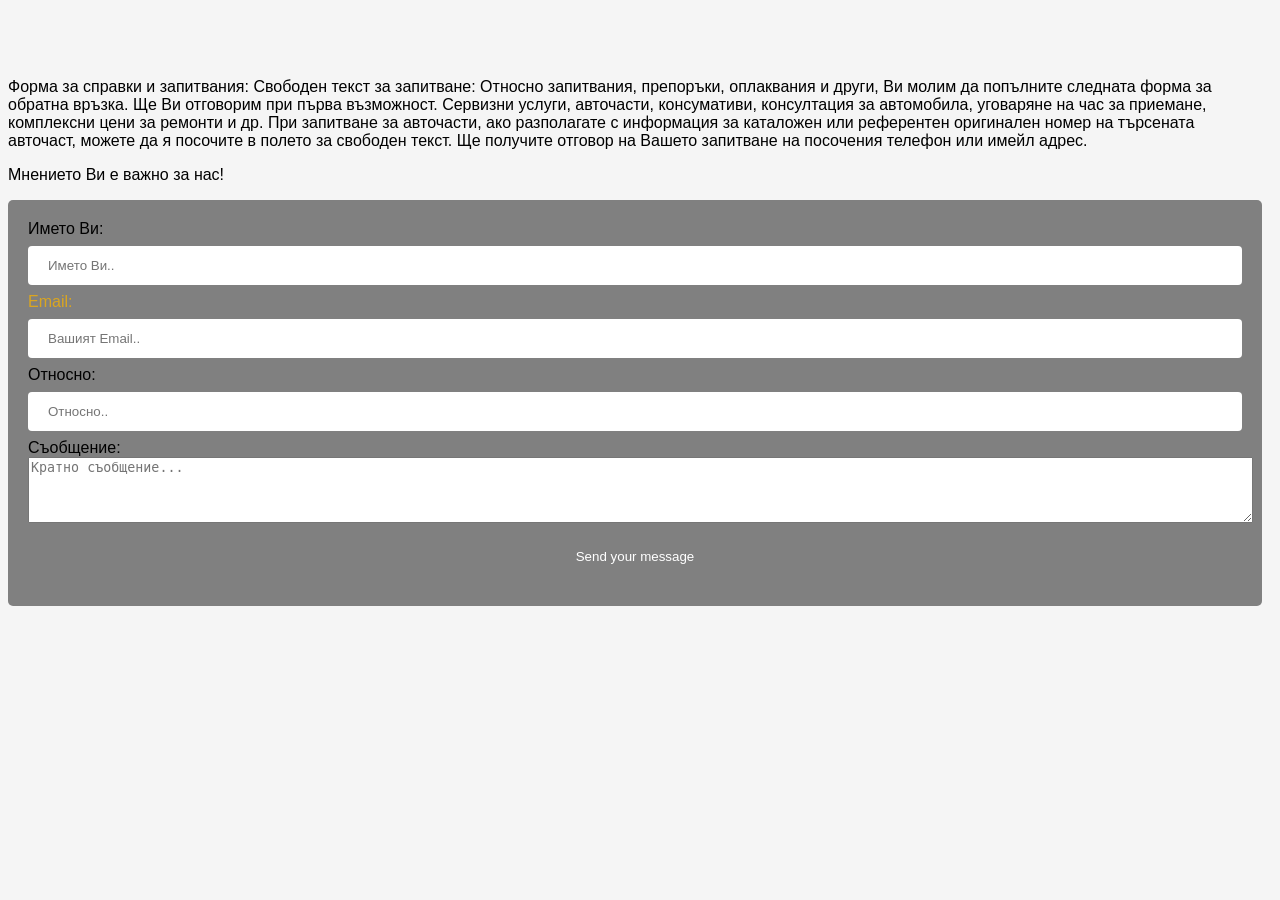
<file: Project-MVC/View/contact.html>
<!doctype html>
<html lang="en">
<head>
    <meta charset="UTF-8">
    <meta name="viewport"
          content="width=device-width, user-scalable=no, initial-scale=1.0, maximum-scale=1.0, minimum-scale=1.0">
    <meta http-equiv="X-UA-Compatible" content="ie=edge">
    <title>Document</title>
</head>

<body>
<!--<a href="../Controller/indexController.php?page=main" class="or">НАЧАЛО</a>-->
<!--<a href="../Controller/indexController.php?page=logout" class="or">ИЗХОД</a>-->
<link href="../View/assets/style.css" rel="stylesheet" type="text/css">

<br><br><br>
<p>Форма за справки и запитвания:
    Свободен текст за запитване: Относно запитвания, препоръки, оплаквания и други, Ви молим да попълните следната форма за обратна връзка. Ще Ви отговорим при първа възможност. Сервизни услуги, авточасти, консумативи, консултация за автомобила, уговаряне на час за приемане, комплексни цени за ремонти и др.

    При запитване за авточасти, ако разполагате с информация за каталожен или референтен оригинален номер на търсената авточаст, можете да я посочите в полето за свободен текст.

    Ще получите отговор на Вашето запитване на посочения телефон или имейл адрес. </p>
<p>Мнението Ви е важно за нас! </p>

<div class="contact">
    <form action="../Controller/indexController.php" method="post">
        <label>Името Ви: </label>
        <input type="text" name="name" placeholder="Името Ви..">

        <label style="color: goldenrod">Email: </label>
        <input  type="text" name="email" placeholder="Вашият Email..">
        <label>Относно: </label><br>
        <input  type="text" name="subject" placeholder="Относно..">
        <label>Съобщение: </label><br>
        <textarea style="color: goldenrod" name="message" cols="150" rows="4" placeholder="Кратно съобщение..."></textarea>


        <input type="submit" value="Send your message">
    </form>
</div>
</body>
</html>
</file>
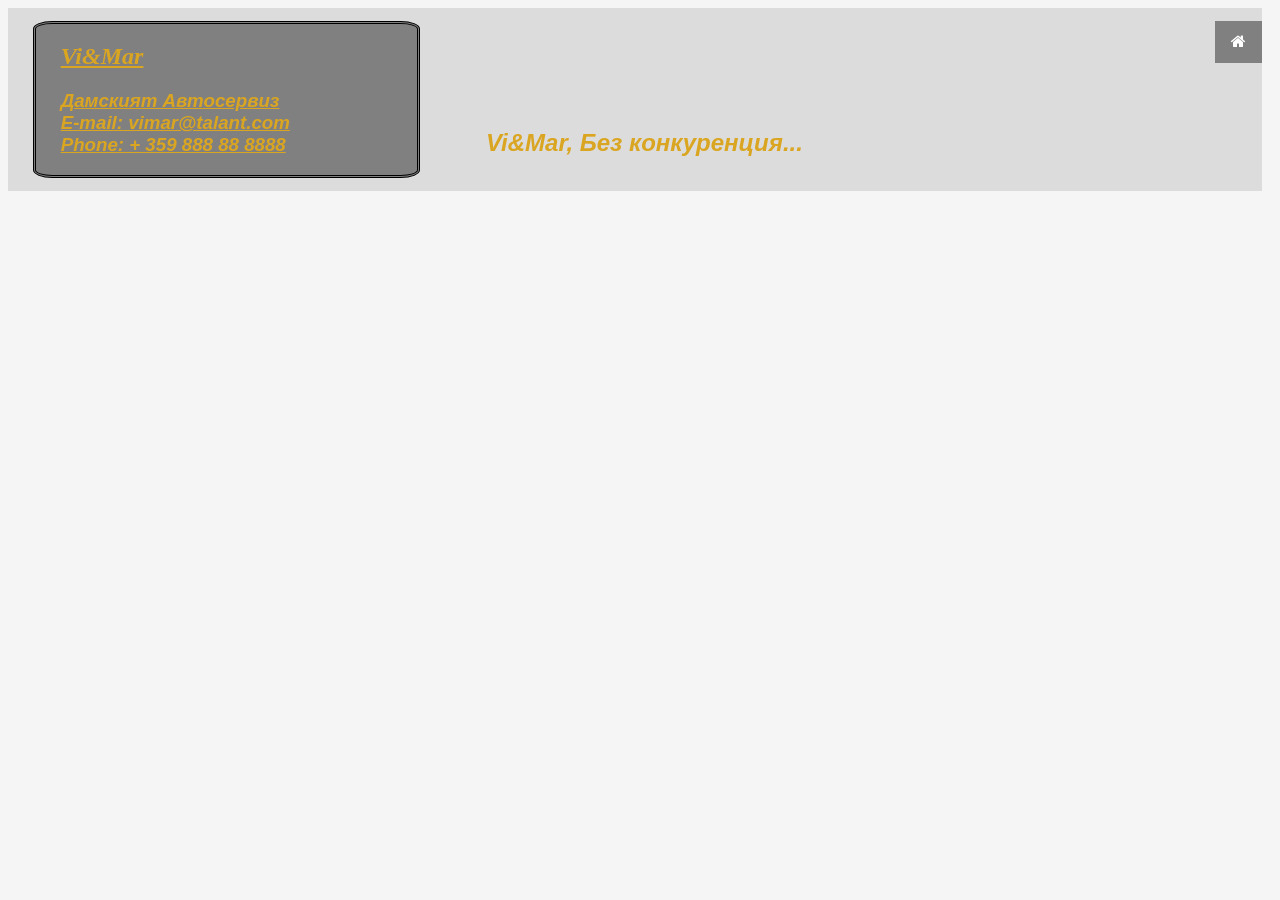
<file: Project-MVC/View/header.html>
<!doctype html>
<html lang="en">
<head>
    <meta charset="UTF-8">
    <meta name="viewport"
          content="width=device-width, user-scalable=no, initial-scale=1.0, maximum-scale=1.0, minimum-scale=1.0">
    <meta http-equiv="X-UA-Compatible" content="ie=edge">
    <title>Document</title>
    <link href="../View/assets/style.css" rel="stylesheet" type="text/css">
    <link href="../View/assets/reset.css">
</head>
<body>
<section>
    <link rel="stylesheet" href="https://cdnjs.cloudflare.com/ajax/libs/font-awesome/4.7.0/css/font-awesome.min.css">
    <header class="header">
        <div class="logo"><h1 style="font-family: 'Bookman Old Style'" id="logo"><ins>Vi&Mar</ins></h1>
            <h3 id="logo1"><ins>Дамският Автосервиз<br>E-mail: vimar@talant.com<br>Phone: + 359 888 88 8888</ins></h3>

        </div>

        <div class="name"><h1 style="color:goldenrod"><i>Vi&Mar, Без конкуренция...</i></h1>

        </div>
        <a  href="../Controller/indexController.php?page=logout" id="photo" class="btn"><i class="fa fa-home"></i></a>
    </header>
</section>
</body>

</html>
<head>
</file>
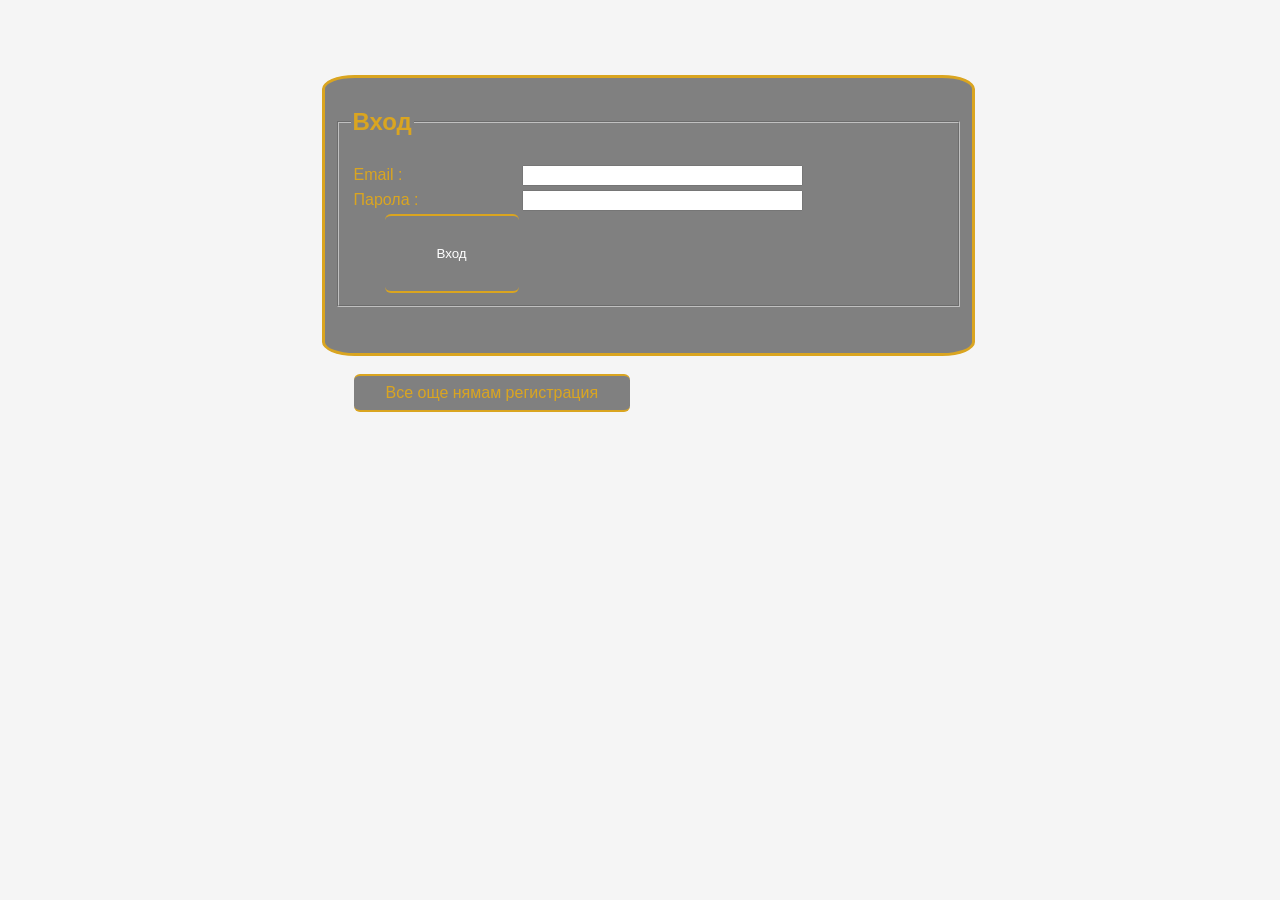
<file: Project-MVC/View/login.html>
<!DOCTYPE html>
<html lang="en">
<head>
    <meta charset="UTF-8">
    <title>Title</title>
    <link href="../View/assets/style.css" rel="stylesheet">
    <link href="../View/assets/reset.css">
</head>
<body>
<section>
    <div class="register">
        <fieldset style="color: goldenrod">
            <legend><h2>Вход</h2></legend>
            <table>
                <form action="../Controller/loginController.php" method="post">
                    <link href="assets/style.css" rel="stylesheet">
                    <TD style="color: goldenrod">Email : </TD>  <TD><input type="email" size="33" name="email" ></TD>
                    </TR>
                    <TR>
                        <TD style="color: goldenrod">Парола : </TD><TD><input type="password" size="33" name="password" ></TD>
                    </TR>
                    <TD COLSPAN="2" class="or"> <input type="submit" name="login" value="Вход"></TD>

                </form>
            </table>
        </fieldset>
        <br>
        <br>
    </div><br>
    <div class="regyet">
        <a href="register.html"  class="or">Все още нямам регистрация</a>
    </div>



</section>

</body>
</html>
</file>
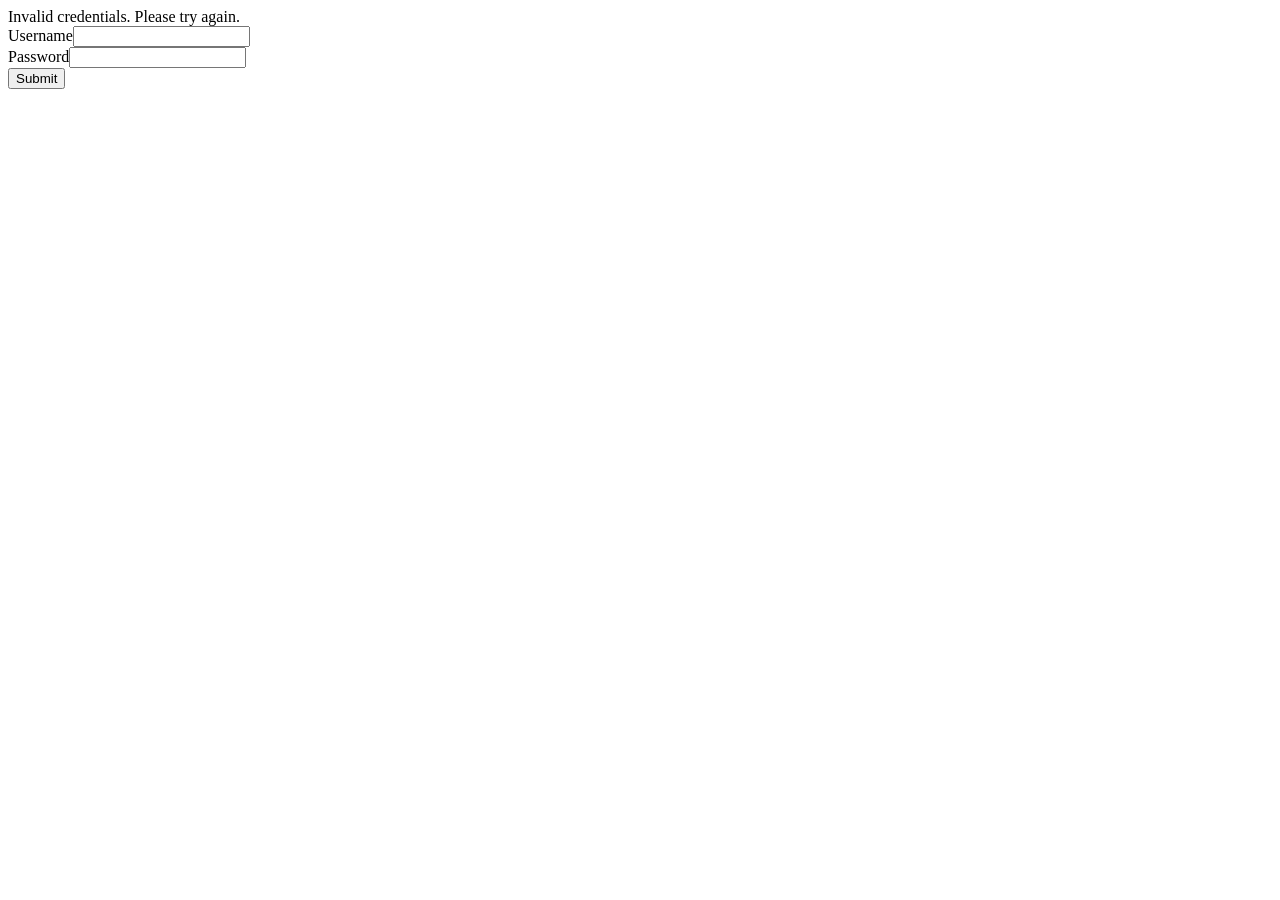
<file: Project-MVC/View/loginFailed.html>
<!DOCTYPE html>
<html lang="en">
<head>
    <meta charset="UTF-8">
    <title>Title</title>
</head>
<body>
<!DOCTYPE html>
<html lang="en">
<head>
    <meta charset="UTF-8">
    <title>Title</title>
</head>
<body>
Invalid credentials. Please try again.
<form action="../Controller/loginController.php" method="post">
    Username<input type="text" name="email"><br>
    Password<input type="password" name="password"><br>
    <input type="submit" name="login">
</form>
</body>
</html>
</body>
</html>
</file>
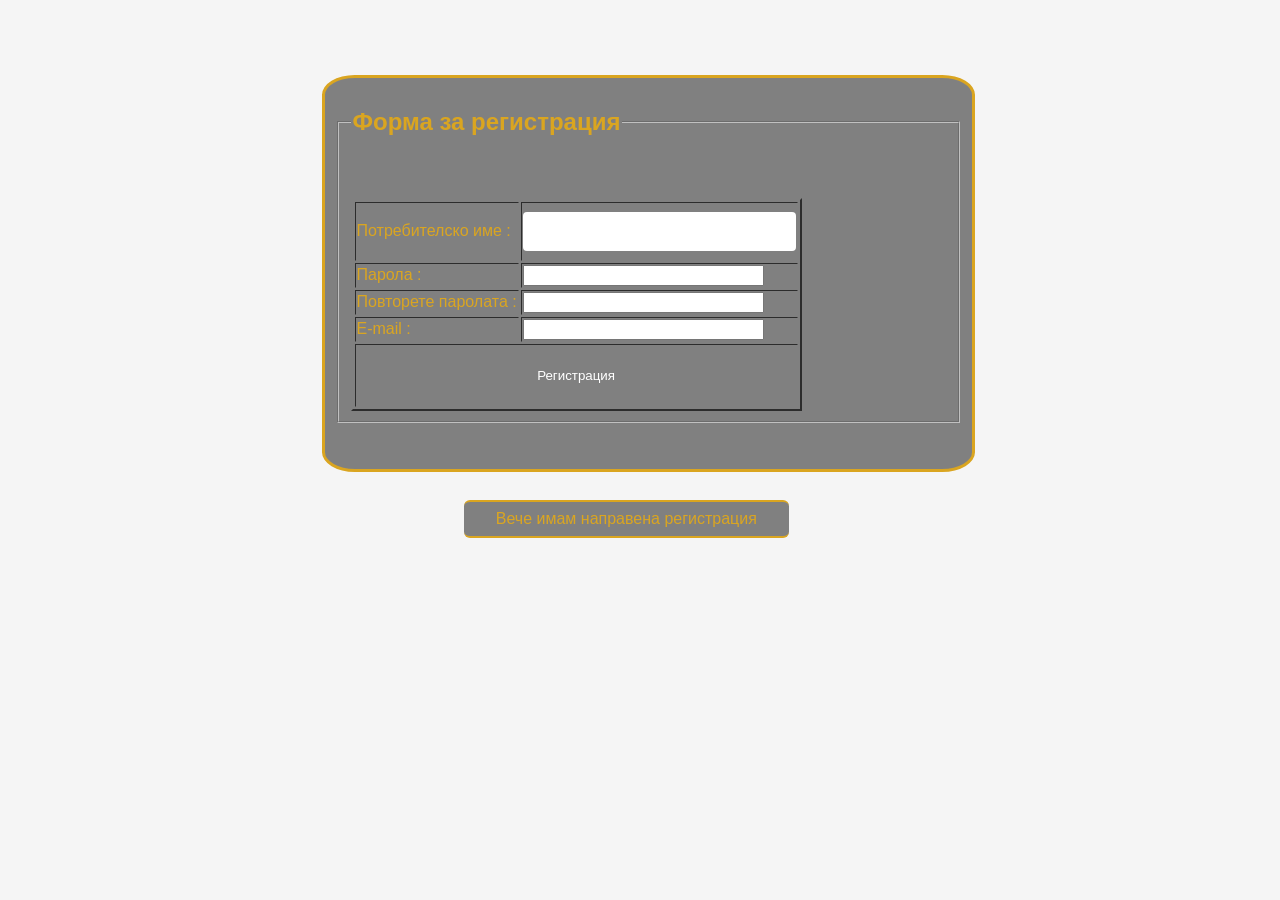
<file: Project-MVC/View/register.html>
<!doctype html>
<html lang="en">
<head>
    <meta charset="UTF-8">
    <meta name="viewport"
          content="width=device-width, user-scalable=no, initial-scale=1.0, maximum-scale=1.0, minimum-scale=1.0">
    <meta http-equiv="X-UA-Compatible" content="ie=edge">
    <title>Document</title>
    <link href="../View/assets/style.css">
    <link href="../View/assets/reset.css">
</head>
<body>
<div class="register">
    <fieldset style="color: goldenrod" >
        <legend><h2>Форма за регистрация</h2></legend>
        <br><br>
        <table border="2">
            <form action="../Controller/registerController.php" method="post">
                <link rel="stylesheet" href="../View/assets/style.css">
                <TR>
                    <TD style="color: goldenrod">Потребителско име : </TD>  <TD><input type="text" size="28" name="username" ></TD>
                </TR>
                <TR>
                    <TD style="color: goldenrod">Парола : </TD><TD><input type="password" size="28" name="password1" ></TD>
                </TR>
                <TR>
                    <TD style="color: goldenrod" >Повторете паролата :</TD> <TD><input type="password" size="28" name="password2" ></TD>
                </TR>
                <!--               <TR>-->
                <!--               <TD style="color: goldenrod"> Възраст : </TD><TD> <input type="text" size="28" name="age"></TD>-->
                <!--               </TR>-->
                <TR>
                    <TD style="color: goldenrod">E-mail :</TD> <TD> <input type="email" size="28" name="email"></TD>
                </TR>
                <TD COLSPAN="2"> <input type="submit" name="register" value="Регистрация"></TD>

            </form>
        </table>
    </fieldset>
    <br>
    <br>

</div>
<br>
<div id="ok">
    <a href="login.html" class="or">Вече имам направена регистрация</a></div>


</body>
</html>
</file>
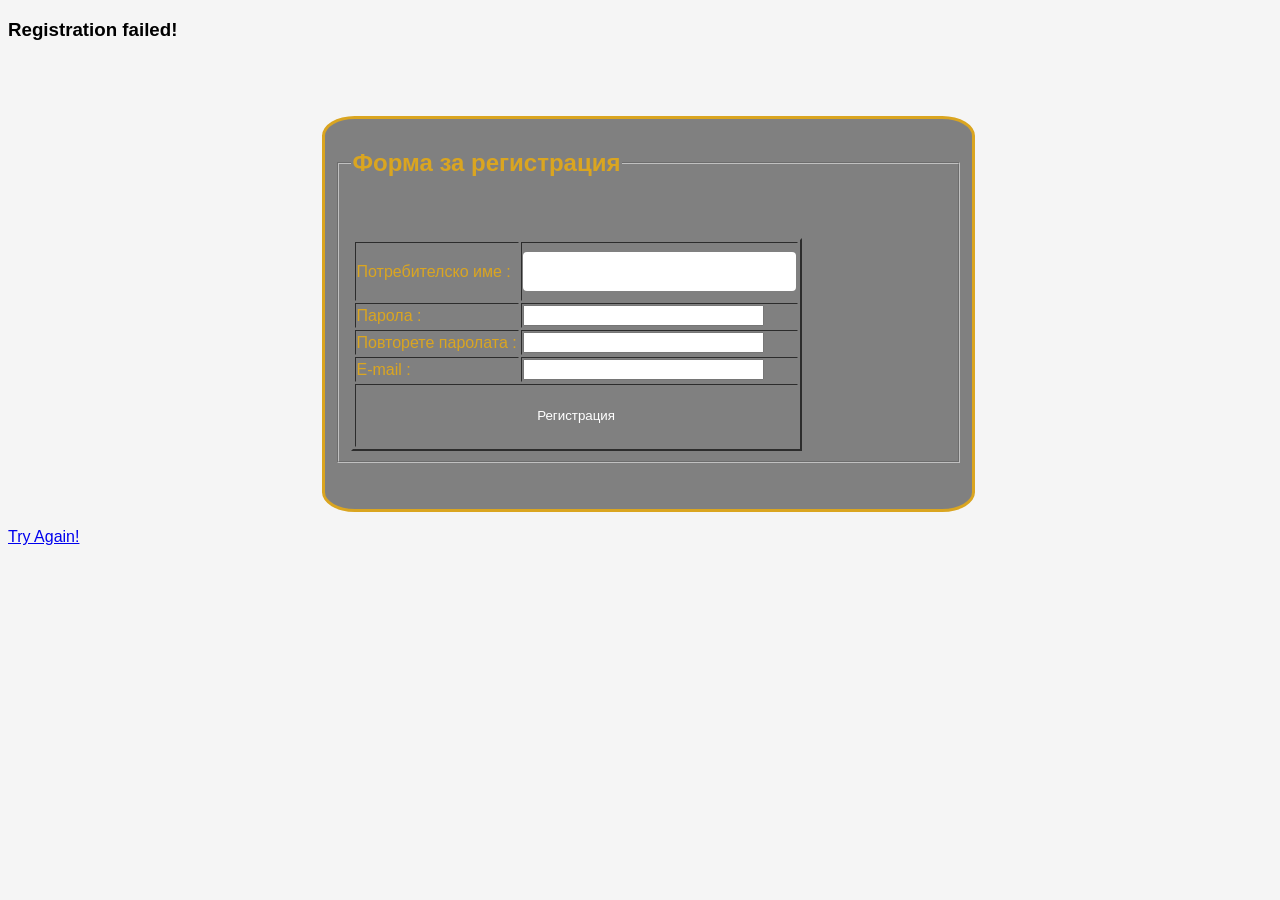
<file: Project-MVC/View/registerFail.html>
<!DOCTYPE html>
<html lang="en">
<head>
    <meta charset="UTF-8">
    <title>Fail!</title>
</head>
<body>
<h3>Registration  failed!</h3>
<div class="register">
    <fieldset style="color: goldenrod" >
        <legend><h2>Форма за регистрация</h2></legend>
        <br><br>
        <table border="2">
            <form action="../Controller/registerController.php" method="post">
                <link rel="stylesheet" href="../View/assets/style.css">
                <TR>
                    <TD style="color: goldenrod">Потребителско име : </TD>  <TD><input type="text" size="28" name="username" ></TD>
                </TR>
                <TR>
                    <TD style="color: goldenrod">Парола : </TD><TD><input type="password" size="28" name="password1" ></TD>
                </TR>
                <TR>
                    <TD style="color: goldenrod" >Повторете паролата :</TD> <TD><input type="password" size="28" name="password2" ></TD>
                </TR>
                <!--               <TR>-->
                <!--               <TD style="color: goldenrod"> Възраст : </TD><TD> <input type="text" size="28" name="age"></TD>-->
                <!--               </TR>-->
                <TR>
                    <TD style="color: goldenrod">E-mail :</TD> <TD> <input type="email" size="28" name="email"></TD>
                </TR>
                <TD COLSPAN="2"> <input type="submit" name="register" value="Регистрация"></TD>

            </form>
        </table>
    </fieldset>
    <br>
    <br>

</div>
<p><a href="./register.html">Try  Again!</a></p>
</body>
</html>
</file>
<file: Project-MVC/View/assets/style.css>
/*html,body{*/
/*width:1254px;*/
/*height: auto;*/
/*background-color:whitesmoke;*/
/*}*/
/*#bground {*/
/*background-image: url("https://images.videoclip.bg/Img/Thumbs/642665_2_360.jpeg");*/
/*background-repeat:  no-repeat;*/
/*background-size:  cover;*/
/*background-attachment: fixed;*/
/*background-position:  center;*/
/*}*/
/*.header{*/
/*height: 170px;*/
/*width: 100%;*/
/*border-color:whitesmoke;*/

/*background-color: gainsboro;*/


/*padding-left: 2%;*/
/*padding-top: 1%;*/

/*}*/
/*#logo{*/
/*color: goldenrod;*/
/*font-style: oblique;*/
/*}*/
/*.logo{*/
/*border-radius: 5%;*/
/*border-style: double;*/

/*width: 29%;*/
/*padding-left: 2%;*/
/*background-color:gray;*/
/*display: inline-block;*/
/*}*/
/*.name{*/
/*display: inline-block;*/
/*padding-left: 5%;*/
/*padding-top: 1%;*/
/*}*/
/*.register{*/
/*width:50%;*/
/*background-color:gray;*/
/*border-radius: 5%;*/
/*margin-top: 2%;*/
/*margin: auto;*/
/*border: 3px solid goldenrod;*/
/*padding: 10px;*/
/*}*/
/*.login{*/
/*width:50%;*/
/*background-color: gray;*/

/*}*/
/*.or{*/

/*color:goldenrod;*/
/*text-decoration: none;*/
/*padding: .5em 2em;*/
/*outline: none;*/
/*border-width: 2px 0;*/
/*border-style: solid none;*/
/*border-color: goldenrod;*/
/*border-radius: 6px;*/
/*background: grey;*/
/*transition: 0.2s;*/

/*margin-left: 2em;*/
/*text-align: -moz-center;*/
/*float: left;*/
/*}*/
/*.or:hover{*/
/*background: whitesmoke;*/
/*}*/
/*.or:active {*/
/*background: gray;*/
/*}*/
/*.contact{*/
/*border-radius: 5px;*/
/*background-color: gray;*/
/*padding: 20px;*/
/*}*/
/*#second{*/
/*width:30%;*/
/*height:13%;*/
/*margin-left: 1%;*/
/*margin_right:1%;*/
/*background :whitesmoke;*/
/*border-style: inset;*/
/*border-color: goldenrod;*/
/*margin-top: 2%;*/
/*display: inline-block;*/
/*}*/
/*#secondinner{*/

/*height:30%;*/
/*background-color: gainsboro;*/
/*padding-top: 1%;*/
/*padding-left: 4%*/
/*}*/
/*#third{*/
/*width:30%;*/
/*height:13%;*/
/*margin-left: 1%;*/
/*margin_right:1%;*/
/*background : whitesmoke;*/
/*border-style: inset;*/
/*border-color: goldenrod;*/
/*margin-top: 2%;*/
/*display: inline-block;*/
/*}*/
/*#thirdinner{*/

/*height: 30%;*/
/*background-color: gainsboro;*/
/*padding-top: 1%;*/
/*padding-left: 4%;*/
/*}*/
/*#firstpar{*/
/*padding-left: 3%;*/
/*padding-right:3%;*/
/*}*/
/*#secondpar{*/
/*padding-left: 4%;*/
/*padding-right: 4%;*/
/*}*/
/*#thirdpar{*/
/*padding-left: 4%;*/
/*padding-right: 4%;*/
/*}*/
/*#first {*/
/*width:30%;*/
/*height:13%;*/

/*margin-left: 1%;*/
/*margin_right:1%;*/
/*background : whitesmoke;*/
/*border-style: inset;*/
/*border-color: goldenrod;*/
/*display: inline-block;*/
/*}*/
/*#inner {*/

/*height: 30%;*/
/*background-color: gainsboro;*/
/*padding-top: 1%;*/
/*padding-left: 4%;*/
/*}*/



/*#main{*/
/*height: 400px;*/
/*}*/

/*#head{*/
/*margin-top: 1%;*/
/*}*/
/*#imgh{*/
/*display: inline-block;*/
/*float:right;*/
/*margin-top: 1%;*/
/*margin-left: 0.5%;*/
/*}*/
/*ul {*/
/*list-style-type: none;*/
/*margin: 0;*/
/*padding: 0;*/
/*width: 300px;*/
/*background-color: gray;*/
/*border: 1px solid goldenrod;*/
/*margin-left: 5%;*/
/*border-radius: 5%;*/
/*}*/


/*li a {*/
/*display: block;*/
/*color: #000;*/
/*padding: 8px 16px;*/
/*text-decoration: none;*/
/*}*/

/*li {*/
/*text-align: left;*/
/*border-bottom: 1px solid #555;*/
/*}*/

/*li:last-child {*/
/*border-bottom: none;*/
/*}*/

/*li a.active {*/
/*background-color: goldenrod;*/
/*color: white;*/
/*}*/

/*li a:hover:not(.active) {*/
/*background-color: #555;*/
/*color: white;*/
/*}*/
/*.article{*/
/*margin-top: 1%;*/
/*display: block;*/
/*float: left;*/
/*}*/
/*.dropdown {*/
/*position: relative;*/
/*display: inline-block;*/

/*}*/

/*.dropdown-content {*/
/*display: none;*/
/*position: absolute;*/
/*background-color: GREY;*/
/*min-width: 160px;*/
/*box-shadow: 0px 8px 16px 0px rgba(0,0,0,0.2);*/
/*z-index: 1;*/
/*}*/

/*.dropdown-content a {*/
/*color:goldenrod;*/
/*padding: 12px 16px;*/
/*text-decoration: none;*/
/*display: block;*/
/*}*/

/*.dropdown-content a:hover {background-color: goldenrod}*/

/*.dropdown:hover .dropdown-content {*/
/*display: block;*/
/*}*/

/*.dropdown:hover .dropbtn {*/
/*background-color: goldenrod;*/
/*}*/
/*.center {*/
/*margin: auto;*/
/*width: 50%;*/
/*border: 3px solid green;*/
/*padding: 10px;*/
/*}*/
/*#ok{*/
/*margin-left: 33%;*/
/*width: 50%;*/

/*padding: 10px;*/
/*}*/

html,body{
    width:1254px;
    height: auto;
    background-color:whitesmoke;
}
/*button home(kashtichka*/
.btn {
    background-color: grey;
    border: none;
    color: white;
    padding: 12px 16px;
    font-size: 16px;
    cursor: pointer;
}

/* Darker background on mouse-over */
.btn:hover {
    background-color: goldenrod;
}
/*........................................................*/
#bground {
    background-image: url("https://images.videoclip.bg/Img/Thumbs/642665_2_360.jpeg");
    background-repeat:  no-repeat;
    background-size:  cover;
    background-attachment: fixed;
    background-position:  center;
}
/*color letters left form*/
.cmenu{
    color: goldenrod;
}
#authorized {

    font-family: Vivaldi;
    padding-top: 0%;
    color: goldenrod;
    padding-left: 1%;
}

.header{
    height: 170px;
    width: 98%;
    border-color:whitesmoke;

    background-color: gainsboro;


    padding-left: 2%;
    padding-top: 1%;

}
#photo{
    float: right;
    margin-top: 0%;
}
#logo1{
    color: goldenrod;
    font-style: oblique;
}
#logo{
    color: goldenrod;
    font-style: oblique;
}
.logo{
    border-radius: 5%;
    border-style: double;

    width: 29%;
    padding-left: 2%;
    background-color:gray;
    display: inline-block;
}
.name{
    display: inline-block;
    padding-left: 5%;
    padding-top: 1%;
}
.register{
    width:50%;
    background-color:gray;
    border-radius: 5%;
    margin-top: 6%;
    border: 3px solid goldenrod;
    padding: 10px;
    margin-left: 25%;
}
.regyet{
    width:50%;
    margin-left: 25%;
    display: inline-block;
}
/*.login{*/
/*width:50%;*/
/*background-color: gray;*/
/*border-radius: 5%;*/
/*margin-top: 6%;*/
/*border: 3px solid goldenrod;*/
/*padding: 10px;*/

/*}*/
.or{
    color:goldenrod;
    text-decoration: none;
    padding: .5em 2em;
    outline: none;
    border-width: 2px 0;
    border-style: solid none;
    border-color: goldenrod;
    border-radius: 6px;
    background: grey;
    transition: 0.2s;

    margin-left: 2em;
    text-align: -moz-center;
    float: left;
}
.or:hover{
    background: whitesmoke;
}
.or:active {
    background: gray;
}
.navbutton{
    width: 9%;
}
.contact{
    border-radius: 5px;
    background-color: gray;
    padding: 20px;
}
/*css footer*/
#second{
    width:30%;
    height:13%;
    margin-left: 3.5%;
    margin_right:1%;
    margin-top: 2%;
    background :whitesmoke;
    border-style: inset;
    border-color: goldenrod;
    margin-top: 2%;
    display: inline-block;
    float: left;
}
#secondinner{

    height:30%;
    background-color: gainsboro;
    padding-top: 1%;
    padding-left: 4%
}
#third{
    width:30%;
    height:13%;
    margin-left: 3.5%;
    margin_right:0%;
    background : whitesmoke;
    border-style: inset;
    border-color: goldenrod;
    margin-top: 2%;
    display: inline-block;
}
#thirdinner{

    height: 30%;
    background-color: gainsboro;
    padding-top: 1%;
    padding-left: 4%;
}
#firstpar{
    padding-left: 3%;
    padding-right:3%;
}
#secondpar{
    padding-left: 4%;
    padding-right: 4%;
}
#thirdpar {
    padding-left: 4%;
    padding-right: 4%;
}
#f{
    display: inline-block;
}

#first {
    width:30%;
    height:13%;

    margin-left: 1%;
    margin_right:1%;
    margin-top: 2%;
    background : whitesmoke;
    border-style: inset;
    border-color: goldenrod;
    display: inline-block;
    float: left;

}
#inner {

    height: 30%;
    background-color: gainsboro;
    padding-top: 1%;
    padding-left: 4%;
}



#main{
    height: 400px;
}

#head{
    margin-top: 1%;
    width: 100%;

}
#imgh{
    display: inline-block;
    float:right;
    margin-top: 1%;
    margin-left: 0.5%;
}
ul {
    list-style-type: none;
    margin: 0;
    padding: 0;
    width: 300px;
    background-color: gray;
    border: 1px solid goldenrod;
    margin-left: 5%;
    border-radius: 5%;
}


li a {
    display: block;
    color: #000;
    padding: 8px 16px;
    text-decoration: none;
}

li {
    text-align: left;
    border-bottom: 1px solid #555;
}

li:last-child {
    border-bottom: none;
}

li a.active {
    background-color: goldenrod;
    color: white;
}

li a:hover:not(.active) {
    background-color: #555;
    color: white;
}
.article{
    margin-top: 1%;
    display: block;
    float: left;
}
.dropdown {
    position: relative;
    display: inline-block;

}

.dropdown-content {
    display: none;
    position: absolute;
    background-color: GREY;
    min-width: 160px;
    box-shadow: 0px 8px 16px 0px rgba(0,0,0,0.2);
    z-index: 1;
}

.dropdown-content a {
    color:goldenrod;
    padding: 12px 16px;
    text-decoration: none;
    display: block;
}

.dropdown-content a:hover {background-color: goldenrod}

.dropdown:hover .dropdown-content {
    display: block;
}

.dropdown:hover .dropbtn {
    background-color: goldenrod;
}
.center {
    margin: auto;
    width: 50%;
    border: 3px solid green;
    padding: 10px;
}
#ok{
    margin-left: 33%;
    width: 50%;

    padding: 10px;
}

/*button footer vij oshte*/
body {font-family: Arial, Helvetica, sans-serif;}

/* The Modal (background) */
.modal {
    display: none; /* Hidden by default */
    position: fixed; /* Stay in place */
    z-index: 1; /* Sit on top */
    padding-top: 100px; /* Location of the box */
    left: 0;
    top: 0;
    width: 100%; /* Full width */
    height: 100%; /* Full height */
    overflow: auto; /* Enable scroll if needed */
    background-color: rgb(0,0,0); /* Fallback color */
    background-color: rgba(0,0,0,0.4); /* Black w/ opacity */
}

/* Modal Content */
.modal-content {
    position: relative;
    background-color: gainsboro;
    margin: auto;
    padding: 0;
    border: 1px solid #888;
    width: 80%;
    box-shadow: 0 4px 8px 0 rgba(0,0,0,0.2),0 6px 20px 0 rgba(0,0,0,0.19);
    -webkit-animation-name: animatetop;
    -webkit-animation-duration: 0.4s;
    animation-name: animatetop;
    animation-duration: 0.4s
}

/* Add Animation */
@-webkit-keyframes animatetop {
    from {top:-300px; opacity:0}
    to {top:0; opacity:1}
}

@keyframes animatetop {
    from {top:-300px; opacity:0}
    to {top:0; opacity:1}
}

/* The Close Button */
.close {
    color: black;
    float: right;
    font-size: 28px;
    font-weight: bold;
}

.close:hover,
.close:focus {
    color: #000;
    text-decoration: none;
    cursor: pointer;
}

.modal-header {
    padding: 2px 16px;
    background-color: goldenrod;
    color:black;
}

.modal-body {padding: 2px 16px;}

.modal-footer {
    padding: 2px 16px;
    background-color: goldenrod;
    color: black;
}
.home{

    display:inline-block;
    color:goldenrod;
    text-decoration: none;
    padding: .5em 2em;
    outline: none;
    border-width: 2px 0;
    border-style: solid none;
    border-color: goldenrod;
    border-radius: 6px;
    background: gray;
    transition: 0.2s;
    padding-left: 7em;
    margin-left: 5em;
    text-align: -moz-center;
}
.home:hover{
    background: gray;
}
.home:active{
    background: goldenrod;
}
/*css forma contacts*/
input[type=text], select {
    width: 100%;
    padding: 12px 20px;
    margin: 8px 0;
    display: inline-block;
    border: grey;
    border-radius: 4px;
    box-sizing: border-box;
}

input[type=submit] {
    width: 100%;
    background-color: gray;
    color: white;
    padding: 14px 20px;
    margin: 8px 0;
    border: none;
    border-radius: 4px;
    cursor: pointer;
}

input[type=submit]:hover {
    background-color: darkgray;
}
/*header left form*/
.active{
    text-align: center;
}

/*table profile*/
.profitable{

    color: goldenrod;
    width:50%;
    background-color:gray;
    border-radius: 5%;
    margin-top: 6%;
    border: 3px solid goldenrod;
    padding: 10px;
    margin-left: 1%;
}
#profilesubmit{
    color:goldenrod;
    border: 3px solid goldenrod;
    border-radius: 5%;

}
</file>
